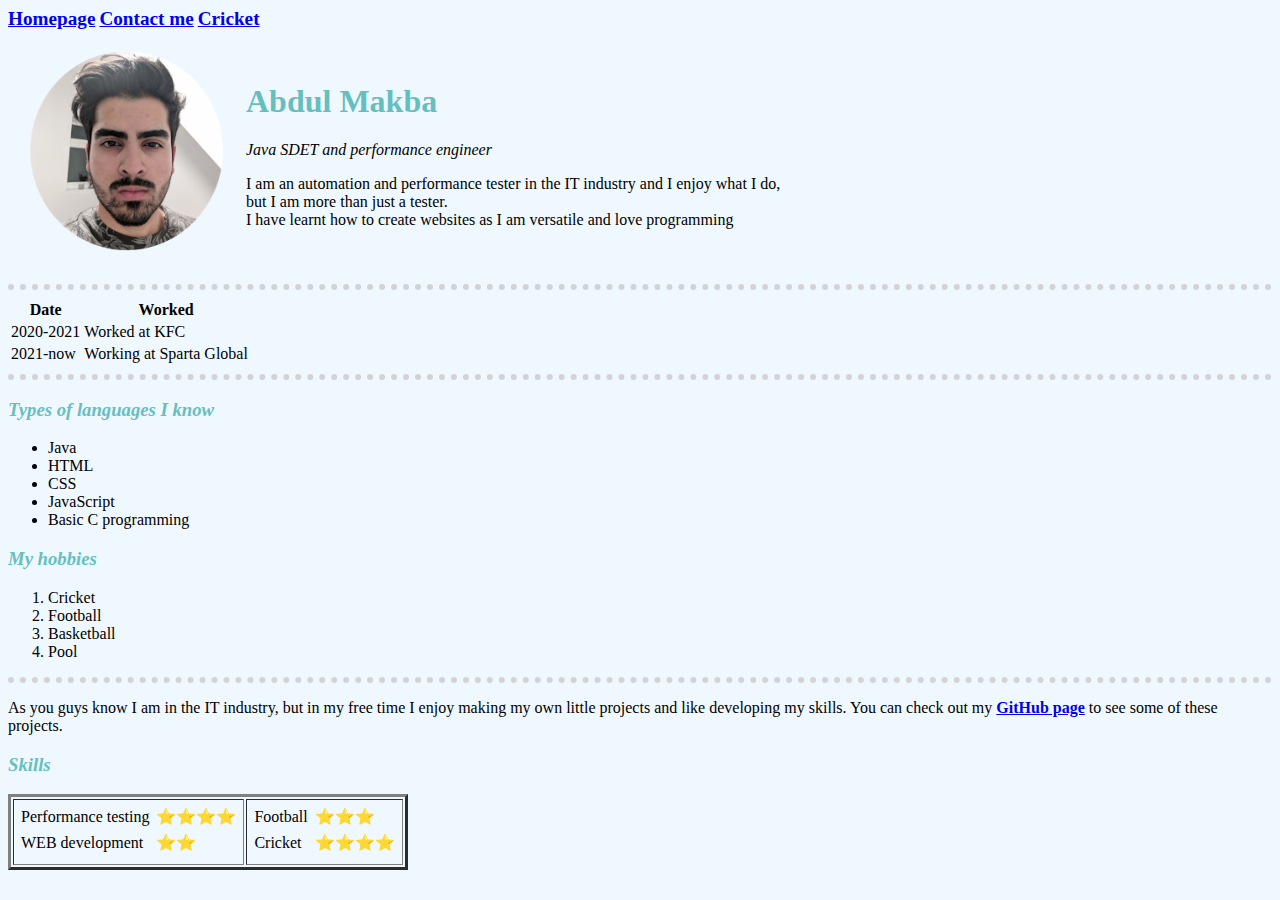
<file: index.html>
<!DOCTYPE html>
<html>
    <head>
        <meta charset="utf-8">
        <title>About me</title>
        <link rel="stylesheet" href="css/styles.css">
    </head>
    <body>
        <a href="index.html" class="navBar">Homepage</a>
        <a href="contactme.html" class="navBar">Contact me</a>
        <a href="cricket.html" class="navBar">Cricket</a>
        <table cellspacing="20">
            <tr>
                <td><img src="images/Abdul Wasay pic1.png" alt="Image of Abdul" height="200" width="195"></td>
                <td>
                    <h1>Abdul Makba</h1>
                    <p><em>Java SDET and performance engineer</em></p>
                    <p>I am an automation and performance tester in the IT industry and I enjoy what I do,<br> but I am more than just a tester.<br> I have learnt how to create websites as I am versatile and love programming</p>
                </td>
            </tr>
        </table>
        <hr size="2">
        <table>
            <thead>
                <th>Date</th>
                <th>Worked</th>
            </thead>
            <tbody>
                <tr><!--Table row-->
                    <td>2020-2021</td><!--Table data(column)-->
                    <td>Worked at KFC</td>
                </tr>
                <tr>
                    <td>2021-now</td>
                    <td>Working at Sparta Global</td>
                </tr>
            </tbody>
        </table>
        <hr size="2">
        <h3>Types of languages I know</h3>
        <ul>
            <li>Java</li>
            <li>HTML</li>
            <li>CSS</li>
            <li>JavaScript</li>
            <li>Basic C programming</li>
        </ul>
        <h3>My hobbies</h3>
        <ol>
            <li>Cricket</li>
            <li>Football</li>
            <li>Basketball</li>
            <li>Pool</li>
        </ol>
        <hr size="2">
        <p>As you guys know I am in the IT industry, but in my free time I enjoy making my own little projects and like developing my skills. You can check out my <strong><a href="https://github.com/abdulwm97/abdulwm97">GitHub page</a></strong> to see some of these projects.</p>
        <h3>Skills</h3>
        <table border="3">
            <tr>
                <td>
                    <table cellspacing="5">
                        <tr>
                            <td>Performance testing</td>
                            <td>⭐⭐⭐⭐</td>
                        </tr>
                            <td>WEB development</td>
                            <td>⭐⭐</td>                    
                        <tr>
    
                        </tr>
                    </table>
                </td>
                <td>
                    <table cellspacing="5">
                        <tr>
                            <td>Football</td>
                            <td>⭐⭐⭐</td>
                        </tr>
                            <td>Cricket</td>
                            <td>⭐⭐⭐⭐</td>                    
                        <tr>
    
                        </tr>
                    </table>
                </td>
            </tr>        
        </table>
    </body>
</html>
</file>
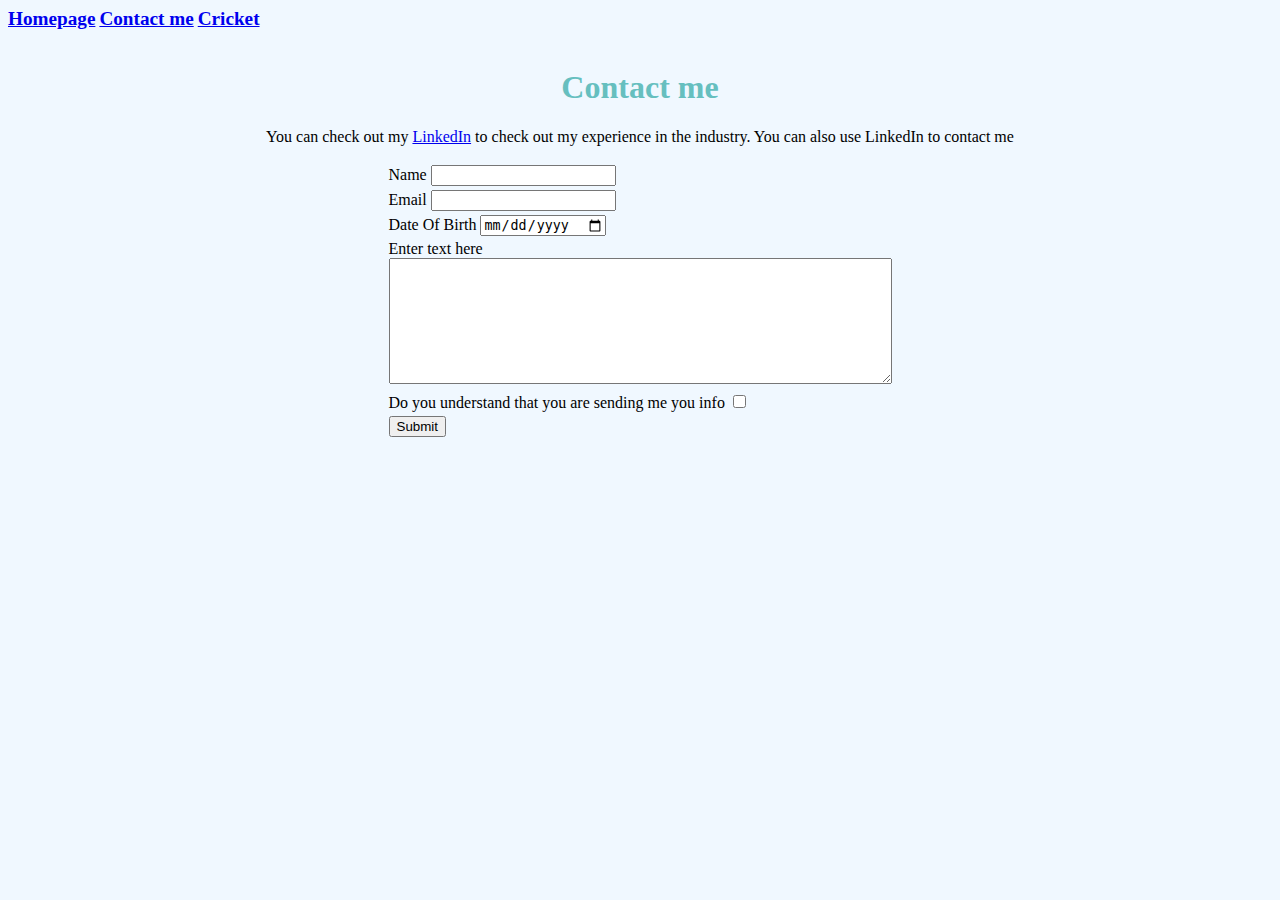
<file: contactme.html>
<!DOCTYPE html>
<html>
    <head>
        <meta charset="utf-8">
        <title>Contact me</title>
        <link rel="stylesheet" href="css/styles.css">
    </head>
    <body>
        <a href="index.html" class="navBar">Homepage</a>
        <a href="contactme.html" class="navBar">Contact me</a>
        <a href="cricket.html" class="navBar">Cricket</a>
         <center>
            <br>
            <h1>Contact me</h1>
            <p>You can check out my <a href="https://uk.linkedin.com/in/abdul-makba-6213031b0">LinkedIn</a> to check out my experience in the industry. You can also use LinkedIn to contact me</p>
            <form action="mailto:test@live.com" method="post" enctype="text/plain">
                <table>
                    <tbody>
                        <tr>
                            <td>
                                <label>Name</label>
                                <input type="text" name="youName">
                            </td>
                        </tr>
                        <tr>
                            <td>
                                <label>Email</label>
                                <input type="email" name="youEmail">
                            </td>
                        </tr>
                        <tr>
                            <td>
                                <label>Date Of Birth</label>
                                <input type="date" name="yourDOB">
                            </td>
                        </tr>
                        <tr>
                            <td>
                                <label>Enter text here</label>
                                <br>
                                <textarea rows="8" cols="60" name="yourText"></textarea>
                            </td>
                        </tr>
                        <tr>
                            <td>
                                <label>Do you understand that you are sending me you info</label>
                                <input type="checkbox" name="yourAgreement">
                            </td>
                        </tr>
                        <tr>
                            <td><input type="submit"></td>
                        </tr>
                    </tbody>
                </table>
            </form>
        </center>
        </body>
</html>
</file>
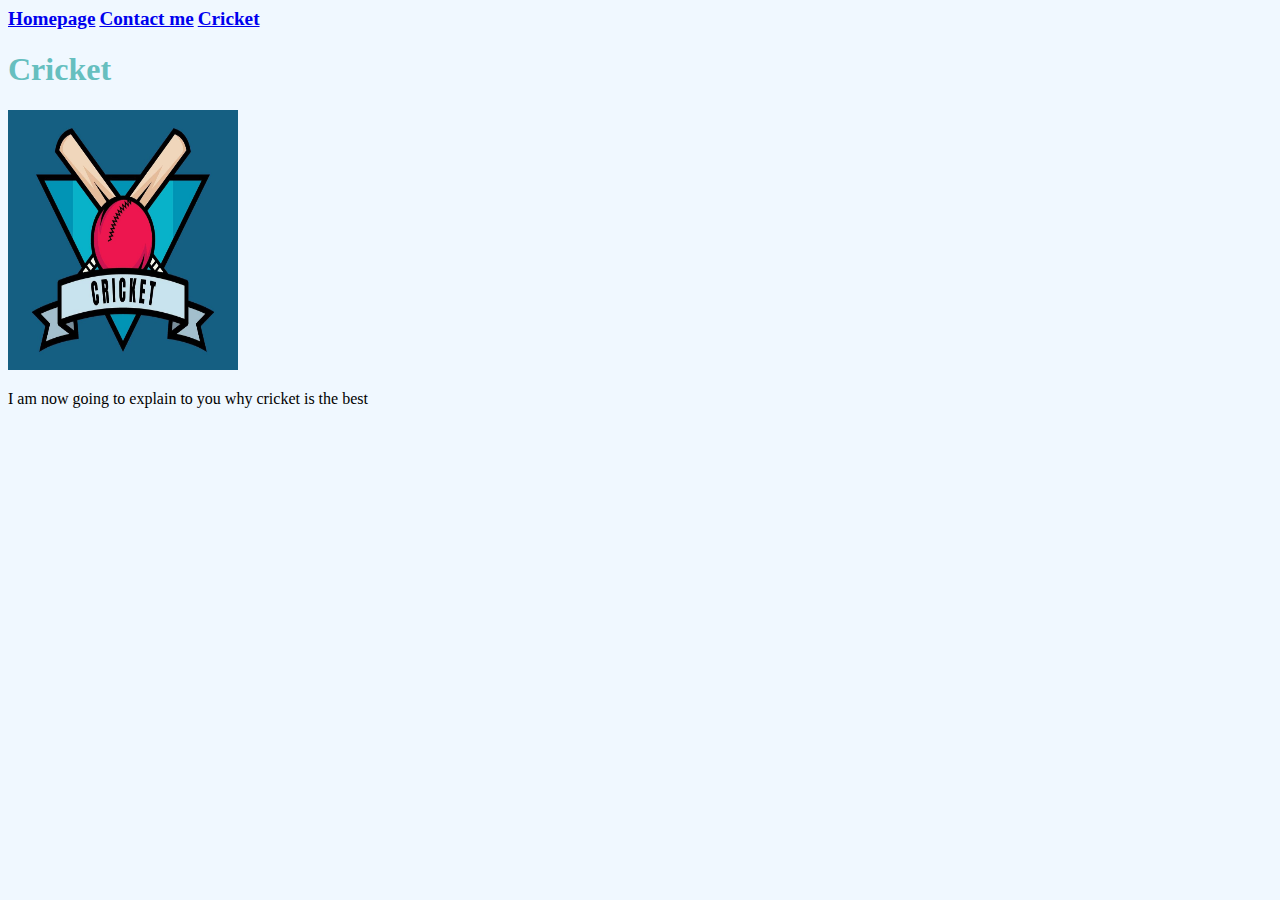
<file: cricket.html>
<!DOCTYPE html>
<html>
    <head>
        <meta charset="utf-8">
        <title>Cricket</title>
        <link rel="stylesheet" href="css/styles.css">
    </head>
    <body>
        <a href="index.html" class="navBar">Homepage</a>
        <a href="contactme.html" class="navBar">Contact me</a>
        <a href="cricket.html" class="navBar">Cricket</a>
        <br>
        <h1>Cricket</h1>
        <img src="images/cricket logo.jpg" height="260" width="230">
        <p>I am now going to explain to you why cricket is the best</p>
    </body>
</html>
</file>
<file: css/styles.css>
/*************tag selector***************/
body{
    background-color: aliceblue;
}
hr{
    border-style: none;
    border-top-style: dotted;
    border-width: 6px;
    border-color: lightgrey;
    height: 0px;
}
h1{
    color: #66BFBF;
}
h3{
    color: #66BFBF;
    font-style: italic;
}
/************class selector**************/
.navBar{
    font-weight: bold;
    font-size: larger;
}
.navBar:hover{
    background-color: lightgrey;
}
/*************id selector***************/
/* #navBar{
    font-weight: bold;
    font-size: larger;
} */
</file>
